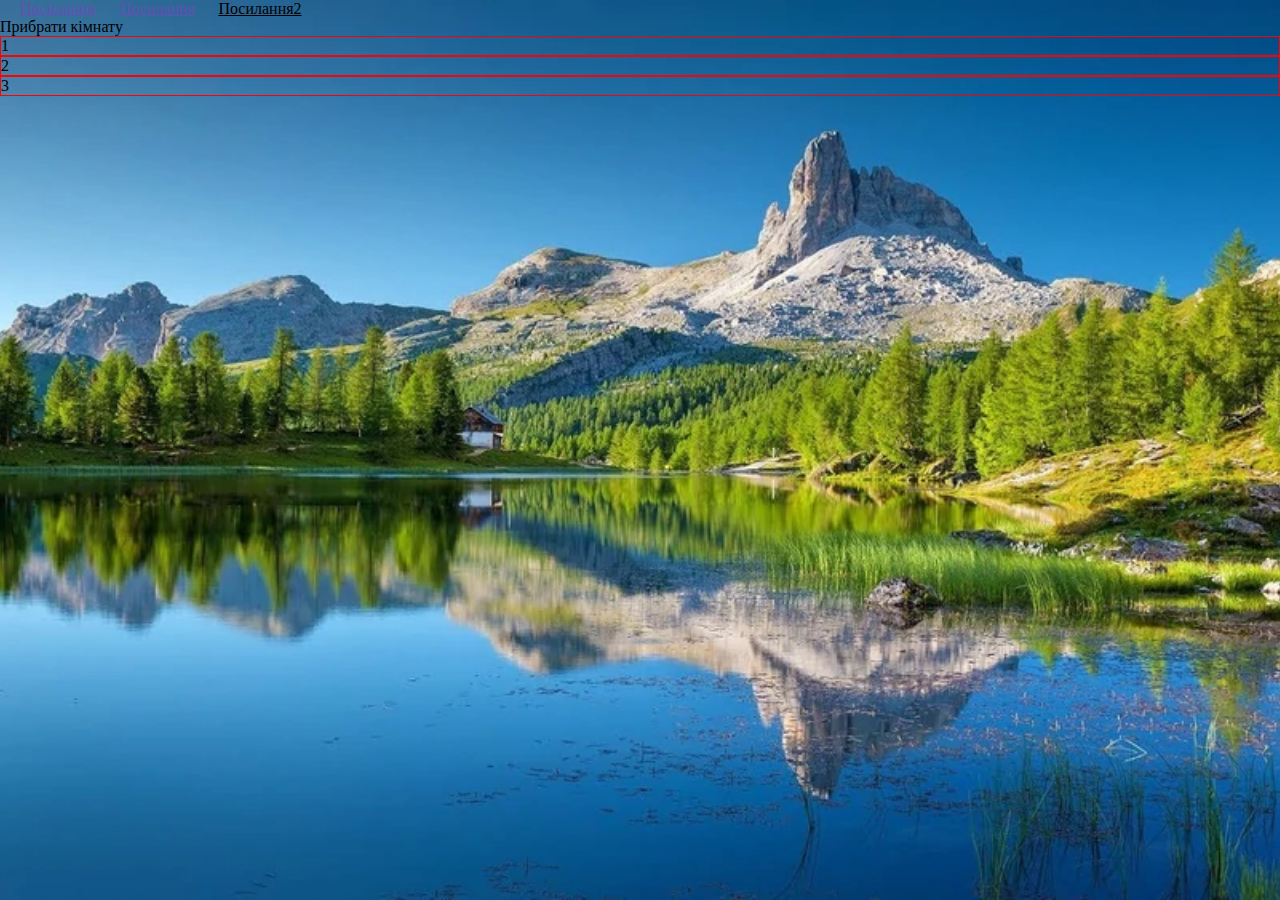
<file: index.html>
<!DOCTYPE html>
<html lang="en">
<head>
    <meta charset="UTF-8">
    <meta http-equiv="X-UA-Compatible" content="IE=edge">
    <meta name="viewport" content="width=device-width, initial-scale=1.0">
    <title>Document</title>
    <link rel="stylesheet" href="mainPageStyle.css">
</head>
<body class="body">
    <a class="redLink" href="#">Посилання</a>
    <a class="redLink" href="#">Посилання</a>
    <a href="#">Посилання2</a>
    <h1 id="id" class="mainTitle"></h1>
    <ul class="todoList">
        <li>Прибрати кімнату</li>
    </ul>
    <ul>
        <li class="li">1</li>
        <li class="li">2</li>
        <li class="li">3</li>
    </ul>
</body>
</html>
</file>
<file: mainPageStyle.css>
* {
  padding: 0;
  margin: 0;  
}
a {
    padding-left: 20px;
    color: black;
}
.body {
    height: 100vh;
    background: url('./backgroud.webp') no-repeat;
    background-position: center center;
    background-size: cover;
}
.redLink {
    color: #6151b2;
}
#id {

}
.li {
    border: 1px solid red;
}
</file>
